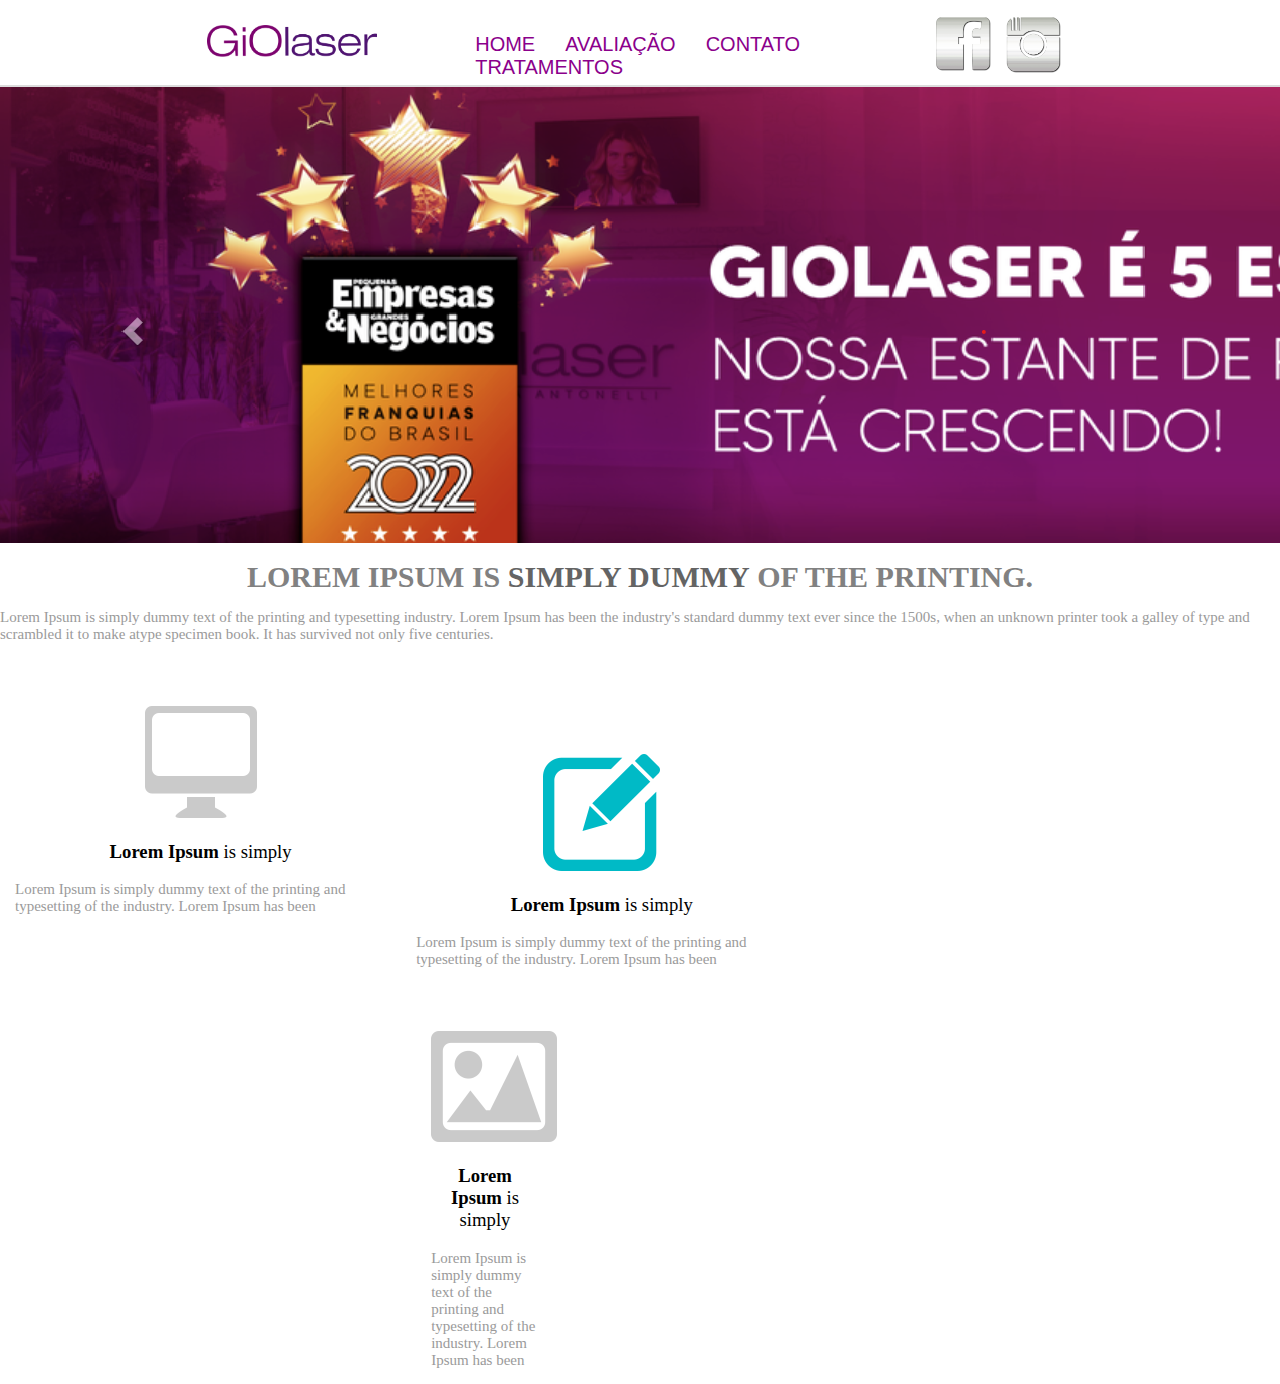
<file: index.html>
<!DOCTYPE html>
<html>
<head>
	<meta charset="utf-8">
	<meta name="viewport" content="width=device-width, initial-scale=1">
	<link rel="stylesheet" type="text/css" href="./css1/conteudo.css">
	<title>Melhorias no Site</title>
</head>
	<header class="principal-menu">
	<main class ="menu-urls">
	  <div class="parte">
		<div class="logo">
			<img src="./imagem/logo.png" width="170px">
		</div>
		<div class="redes">
			<ul>
				<li><a href="https://pt-br.facebook.com/GiolaserOficial/"><img src="./imagem/face.png" width="55px"></a></li>
				<li><a href="https://www.instagram.com/accounts/login/?next=/giolaseroficial/"><img src="./imagem/insta.png" width="55px"></a></li>
			</ul>
	<nav class="mn-interativo">
		<ul>
		<li><a href="index.html"> Home </a></li>
		<li><a href="avaliacao.html"> Avaliação </a></li>
		<li><a href="localizacao.html"> Contato </a></li>
		<li><a href="tratamentos.html"> Tratamentos </a></li>	
		</li>
	</ul>
	</nav>
	</div>
	</div>
	</main>
	<div class="slider-principal">
      <img src="./imagem/capa4.png" />
    </div>
    <div class="content texto-destaque">
       <h1>Lorem Ipsum is <strong>simply dummy</strong> of the printing.</h1>
       <p>Lorem Ipsum is simply dummy text of the printing and typesetting industry. Lorem Ipsum has been the industry's standard dummy text ever since the 1500s, when an unknown printer took a galley of type and scrambled it to make atype specimen book. It has survived not only five centuries.</p>

       <div class="col-3 bloco-texto">
         <img src="./imagem/content-1.png"/>
          <h3><b>Lorem Ipsum</b> is simply</h3>
          <p>Lorem Ipsum is simply dummy text of the printing and typesetting of the industry. Lorem Ipsum has been</p>
       </div>
       <div class="col-3 bloco-texto" style="margin-top: 6em;">
         <img src="./imagem/content-2.png" />
          <h3><b>Lorem Ipsum</b> is simply</h3>
          <p>Lorem Ipsum is simply dummy text of the printing and typesetting of the industry. Lorem Ipsum has been</p>
       <div class="col-3 bloco-texto">
         <img src="./imagem/content-3.png" />
          <h3><b>Lorem Ipsum</b> is simply</h3>
           <p>Lorem Ipsum is simply dummy text of the printing and typesetting of the industry. Lorem Ipsum has been</p>
            </div>
            </div>
	</header>
<body>
</body>
</html>
</file>
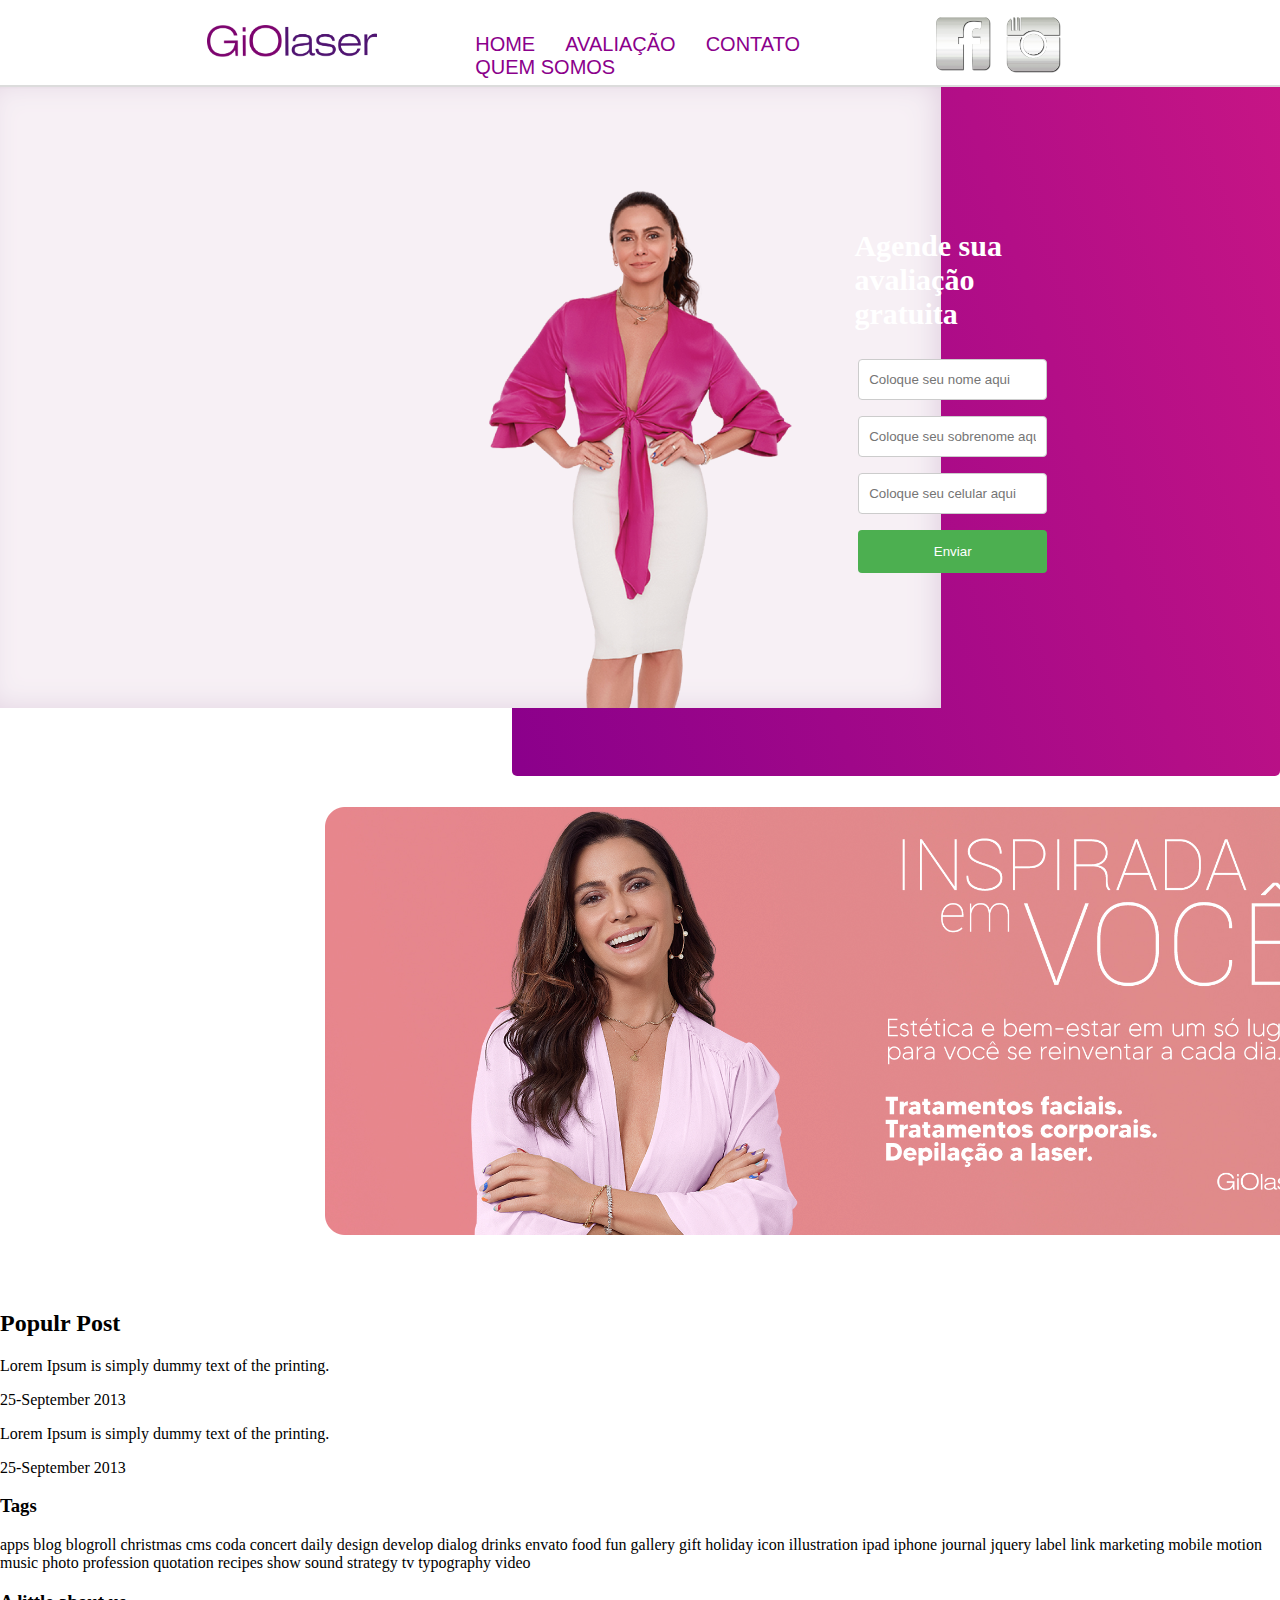
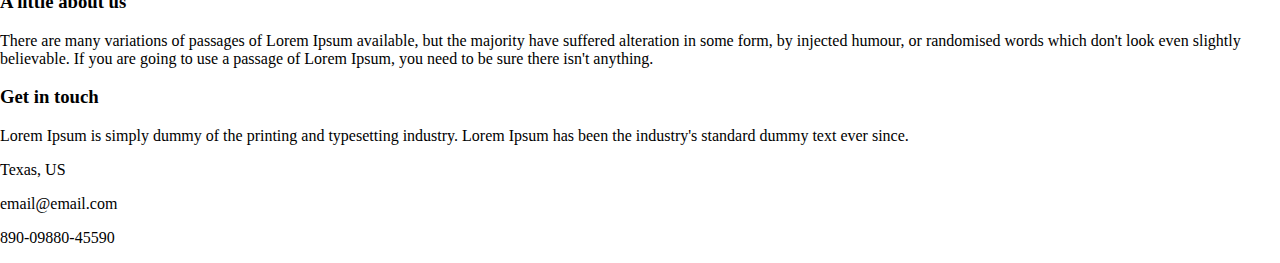
<file: avaliacao.html>
<!DOCTYPE html>
<html>
<head>
	<meta charset="utf-8">
	<meta name="viewport" content="width=device-width, initial-scale=1">
	<link rel="stylesheet" type="text/css" href="./css1/conteudo.css">
	<title>Melhorias no Site</title>
</head>
	<header class="principal-menu">
	<main class ="menu-urls">
	  <div class="parte">
		<div class="logo">
			<img src="./imagem/logo.png" width="170px">
		</div>
		<div class="redes">
			<ul>
				<li><a href="https://pt-br.facebook.com/GiolaserOficial/"><img src="./imagem/face.png" width="55px"></a></li>
				<li><a href="https://www.instagram.com/accounts/login/?next=/giolaseroficial/"><img src="./imagem/insta.png" width="55px"></a></li>
			</ul>
	<nav class="mn-interativo">
		<ul>
		<li><a href="index.html"> Home </a></li>
		<li><a href="avaliacao.html"> Avaliação </a></li>
		<li><a href="localizacao.html"> Contato </a></li>
		<li><a href="tratamentos.html"> Quem somos </a></li>	
		</li>
	</ul>
	</nav>
	</div>
	</div>
	</main>
	</header>
<body>
    <div class="giovana">
      <img src="./imagem/gi.png">
    </div>
<div class="formu">
	<h1>Agende sua avaliação gratuita</h1>
  <form action="/action_page.php">
    <label for="fname"></label>
    <input type="text" id="fname" name="firstname" placeholder="Coloque seu nome aqui">
    <label for="lname"></label>
    <input type="text" id="lname" name="lastname" placeholder="Coloque seu sobrenome aqui">
    <label for="Nname"></label>
    <input type="text" id="lname" name="lastname" placeholder="Coloque seu celular aqui">
    <input type="submit" value="Enviar">
  </form>
</div>
</div>
    <div class="ft-1">
    	<img src="./imagem/ft1.png">
    </div>
    <footer>
        <div class="col-100 footer">
            <div class="content">
                <div class="col-4">
                    <h2><b>Populr Post</b></h2>
                    <p>Lorem Ipsum is simply dummy
                        text of the printing.</p>
                    <p class="clock">25-September 2013<p>
                            <p>Lorem Ipsum is simply dummy
                                text of the printing.</p>
                            <p class="clock">25-September 2013<p>
                </div>
                <div class="col-4">
                    <h3><b>Tags</b></h3>
                    <p>apps blog blogroll christmas cms coda concert daily design develop dialog drinks envato food fun
                        gallery gift holiday icon illustration ipad iphone journal jquery label link marketing mobile
                        motion music photo profession quotation recipes show sound strategy tv typography video</p>
                </div>
                <div class="col-4">
                    <h3><b>A little about us</b></h3>
                    <p>
                        There are many variations of passages of Lorem Ipsum available, but the majority have suffered
                        alteration in some form, by injected humour, or randomised words which don't look even slightly
                        believable.
                        If you are going to use a passage of Lorem Ipsum, you need to be sure there isn't anything.
                    </p>
                </div>
                <div class="col-4">
                    <h3><b>Get in touch</b></h3>
                    <p>
                        Lorem Ipsum is simply dummy
                        of the printing and typesetting industry. Lorem Ipsum has been the industry's standard dummy
                        text ever since.
                    </p>
                    <p class="local">Texas, US<p>
                            <p class="emailico">email@email.com<p>
                                    <p class="telefoneico">890-09880-45590<p>
                </div>
            </div>
        </div>
    </footer>
</body>
</html>
</file>
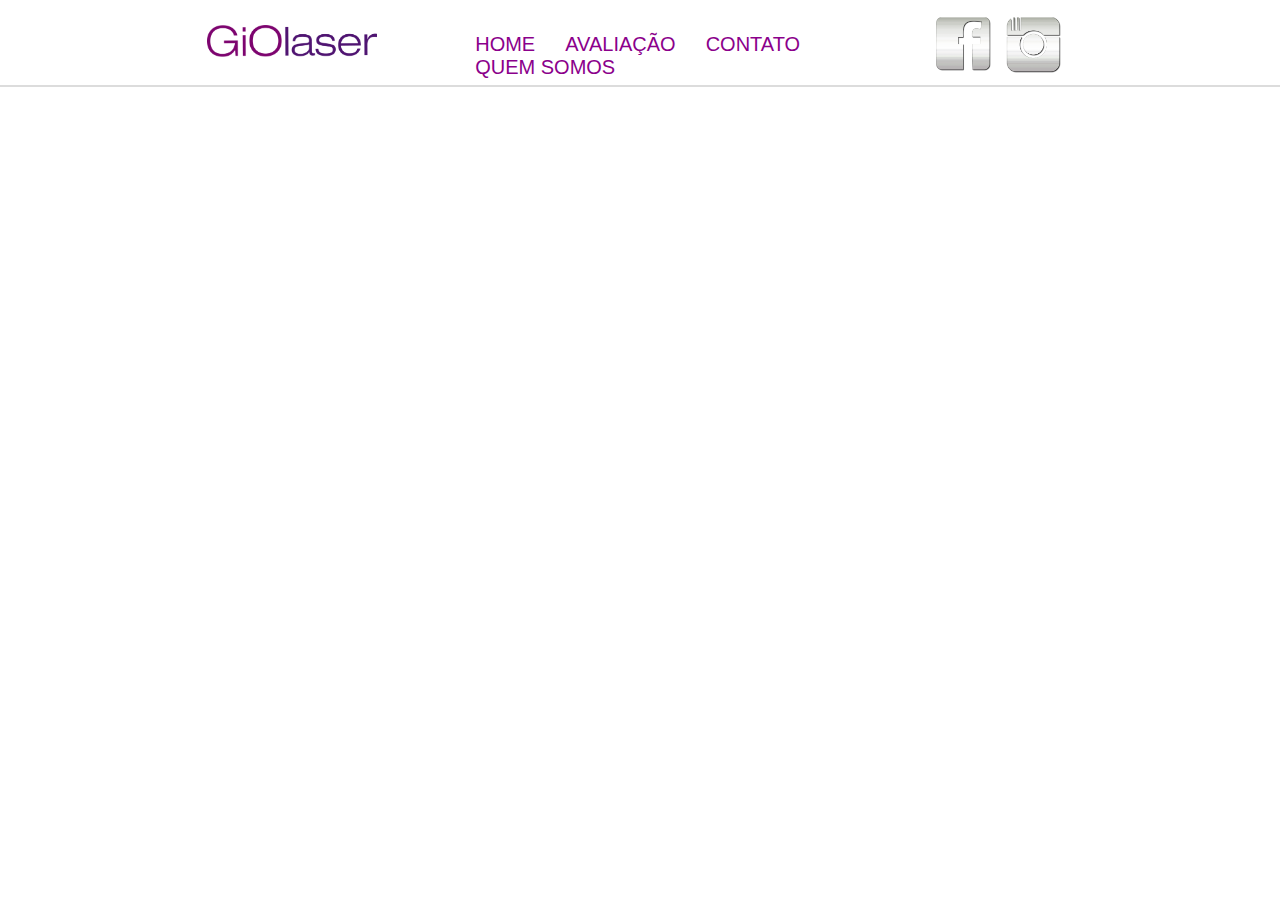
<file: localizacao.html>
<!DOCTYPE html>
<html>
<head>
	<meta charset="utf-8">
	<meta name="viewport" content="width=device-width, initial-scale=1">
	<link rel="stylesheet" type="text/css" href="./css1/conteudo.css">
	<title>Melhorias no Site</title>
</head>
	<header class="principal-menu">
	<main class ="menu-urls">
	  <div class="parte">
		<div class="logo">
			<img src="./imagem/logo.png" width="170px">
		</div>
		<div class="redes">
			<ul>
				<li><a href="https://pt-br.facebook.com/GiolaserOficial/"><img src="./imagem/face.png" width="55px"></a></li>
				<li><a href="https://www.instagram.com/accounts/login/?next=/giolaseroficial/"><img src="./imagem/insta.png" width="55px"></a></li>
			</ul>
	<nav class="mn-interativo">
		<ul>
		<li><a href="index.html"> Home </a></li>
		<li><a href="avaliacao.html"> Avaliação </a></li>
		<li><a href="localizacao.html"> Contato </a></li>
		<li><a href="tratamentos.html"> Quem somos </a></li>	
		</li>
	</ul>
	</nav>
		</div>
	  </div>
	  </main>
	</header>
<body>
</body>
</html>
</file>
<file: css1/conteudo.css>
body
{
	width: 100%;
	height: 100%;
	margin: 0;
	padding: 0;
	background-color: #fff;
}
.parte
{
	width: 100%;
	background-color: #fff;
	height: 85px;
}
main
{
	width: 100%;
	margin: 0 auto;
	position: relative;
}
.logo
{
	padding: 15px;
	margin-left: 15%;
	width: 70%;
	float: left;
	margin-top: 10px;

}
.redes ul li
{
	display: inline-block;
	list-style: none;
	float: left;
	padding-right: 15px;
}
.redes
{
	width: 20%;
	float: right;
    margin-right: 10%;
    margin-top: -75px;
}
.mn-interativo ul li{
	display: inline-block;
}
.mn-interativo ul li a{
	color: #8B008B;
	text-decoration: none;
	font-size: 20px;
	font-family: arial;
	text-transform: uppercase;
	padding-right: 15px;
}
.mn-interativo
{
    float: left;
    width: 180%;
    margin-right: 100%;
	float: right;
    margin-top: -60px;
}
.mn-interativo ul li a:hover
{
	border-bottom: 2px solid #8B008B;
}
.menu-urls
{
	border-bottom: 2px solid #DCDCDC;
}
.conteudo 
{
  display: table;
}
input[type=text], select {
  width: 50%;
  padding: 12px 10px;
  margin: 8px 0;
  display: inline-block;
  border: 1px solid #ccc;
  border-radius: 4px;
  box-sizing: border-box;
  margin-left: 40%;
}
input[type=submit] {
  width: 50%;
  background-color: #4CAF50;
  color: white;
  padding: 14px 20px;
  margin: 8px 0;
  border: none;
  border-radius: 4px;
  cursor: pointer;
  margin-left: 40%;
}
input[type=submit]:hover {
  background-color: #45a049;
  margin-left: 40%;
}
.formu {
  border-radius: 5px;
  background: linear-gradient(72deg, #8B008B 1%, #C71585 99%);
  padding: 195px;
  margin-left: 40%;
  margin-top: -698px;
}
h1
{
	margin-left: 39%;
	color: #fff;
	font-size: 30px;
}
.ft-1
{
	margin-top: 2%;
	margin-left: 25%;
    margin-bottom: 5%;
    border: radius 4px;
    border-radius: 50%;
}
.texto-destaque 
{
    text-align: center;
    margin-top: 1%;
}
.texto-destaque strong 
{
    color: #646464;
}
.texto-destaque h1 
{
    text-transform: uppercase;
    font-size: 30px;
    color: #818181;
    margin: 0;
    padding: 0;
}
.texto-destaque p 
{
    font-size: 15px;
    color: #9a9a9a;
}
.col-3 
{
    text-align: center;
    padding-left: 15px;
    padding-right: 15px; 
    width: 29%;
    float: left;
    position: relative;
}
.bloco-imagem img 
{
    margin: 0 auto;
    width: 100%;
    height: auto;
}
.bloco-imagem 
{
    height: 300px;
    border: 1px solid #c5c5c5;
    padding-top: 15px;
    padding-bottom: 15px;
    margin-left: 10px;
}
.bloco-imagem b, p 
{
    text-align: left;
}
.bloco-texto 
{
    margin-top: 3em;
}
h3 
{
    font-weight: normal!important;
}
</file>
